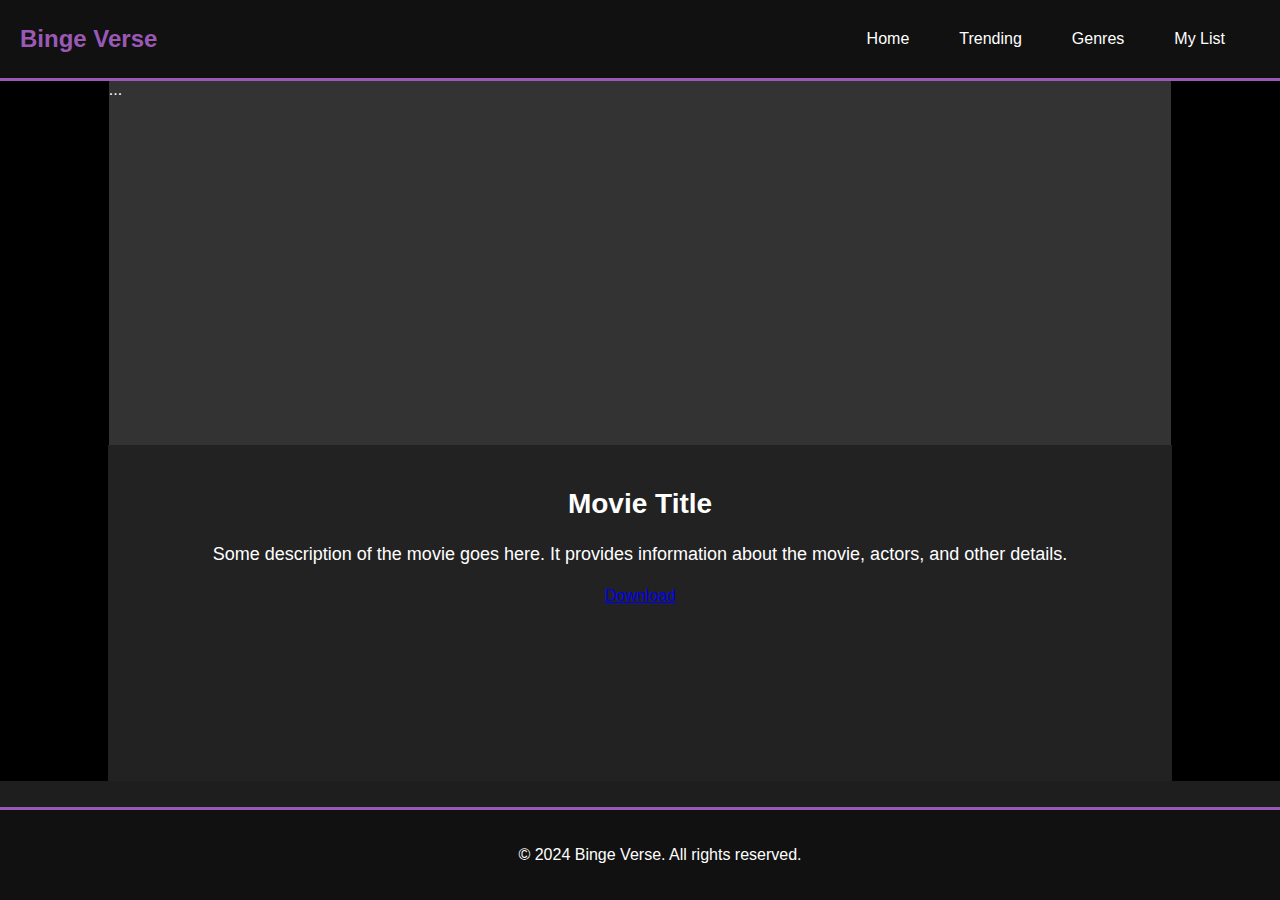
<file: movie4.html>
<!DOCTYPE html>
<html lang="en">
<head>
    <meta charset="UTF-8">
    <meta name="viewport" content="width=device-width, initial-scale=1.0">
    <title>Video Player</title>
    <link rel="stylesheet" href="movie.css">
</head>
<body>
    <header>
        <div class="logo">Binge Verse</div>
        <nav>
            <ul>
                <li><a href="index.html">Home</a></li>
                <li><a href="index.html#trending">Trending</a></li>
                <li><a href="#">Genres</a></li>
                <li><a href="#">My List</a></li>
            </ul>
        </nav>
    </header>

    <section class="video-player">
        <div class="video-container">
            <div id="cincopa_212601850" >...</div><script type="text/javascript">
                var cpo = []; cpo["_object"] ="cincopa_212601850"; cpo["_fid"] = "A4HAcLOLOO68!AIFDJxaHLMn-";
                var _cpmp = _cpmp || []; _cpmp.push(cpo);
                (function() { var cp = document.createElement("script"); cp.type = "text/javascript";
                cp.async = true; cp.src = "https://rtcdn.cincopa.com/libasync.js";
                var c = document.getElementsByTagName("script")[0];c.parentNode.insertBefore(cp, c); })(); </script>
        </div>
        <div class="video-details">
            <h2>Movie Title</h2>
            <p>Some description of the movie goes here. It provides information about the movie, actors, and other details.</p>
            <a href="https://drive.usercontent.google.com/download?id=1GJ3oiAY8gwJ0buZ8iRUukGKRWz3o9YuH&export=download&authuser=0" class="download-button" download>Download</a>
        </div>
    </section>

    <footer>
        <p>© 2024 Binge Verse. All rights reserved.</p>
    </footer>
</body>
</html>
</file>
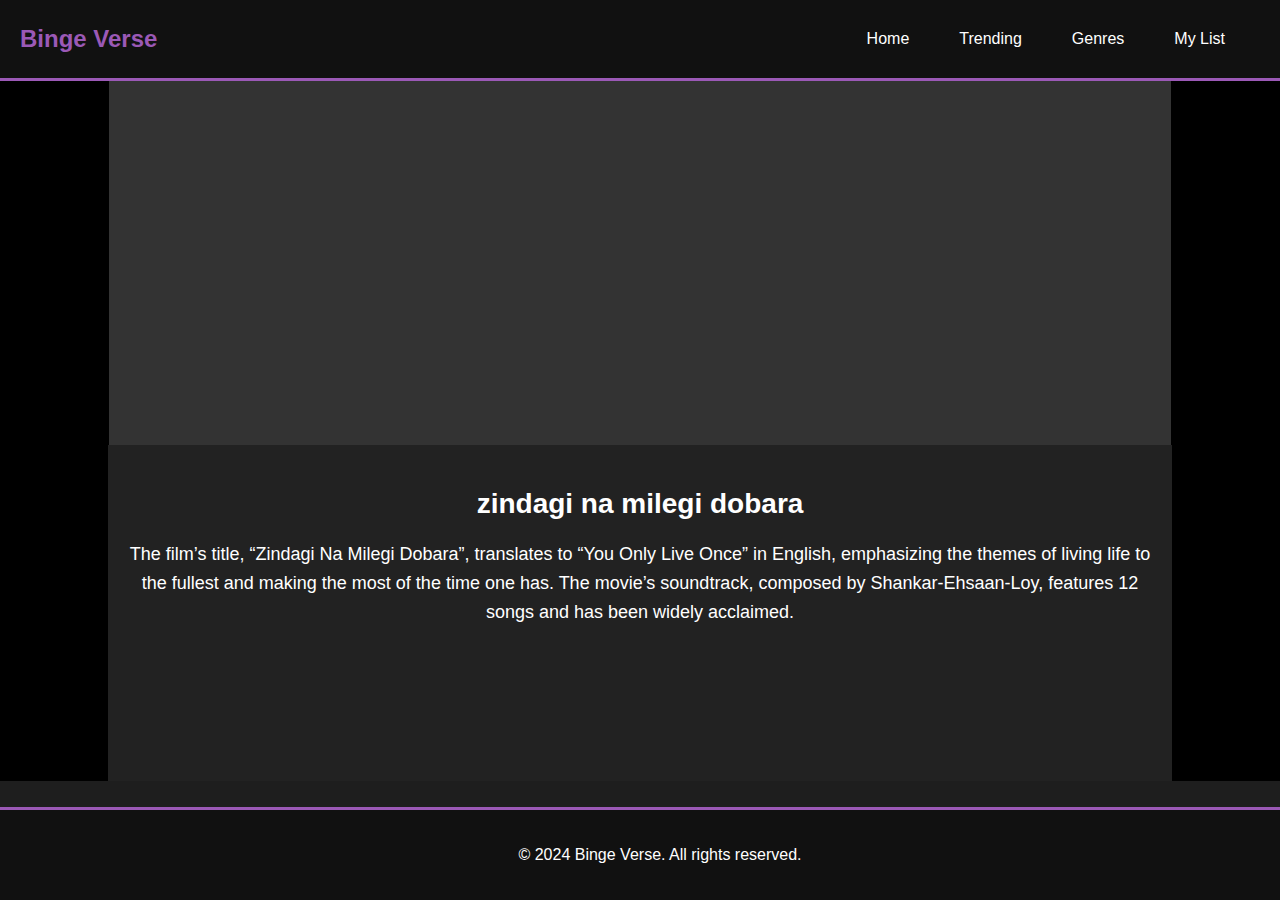
<file: movie5.html>
<!DOCTYPE html>
<html lang="en">
<head>
    <meta charset="UTF-8">
    <meta name="viewport" content="width=device-width, initial-scale=1.0">
    <title>Binge Verse</title>
    <link rel="stylesheet" href="movie.css">
</head>
<body>
    <header>
        <div class="logo">Binge Verse</div>
        <nav>
            <ul>
                <li><a href="#">Home</a></li>
                <li><a href="#trending">Trending</a></li>
                <li><a href="#">Genres</a></li>
                <li><a href="#">My List</a></li>
            </ul>
        </nav>
    </header>

    <section class="video-player">
        <div class="video-container">
            <iframe width="560" height="315" src="https://www.youtube.com/embed/2nLrfl7njb0?si=MTWhzPAzZJ56aEAc" title="YouTube video player" frameborder="0" allow="accelerometer; autoplay; clipboard-write; encrypted-media; gyroscope; picture-in-picture; web-share" referrerpolicy="strict-origin-when-cross-origin" allowfullscreen></iframe>
        </div>
        <div class="video-details">
            <h2>zindagi na milegi dobara</h2>
            <p>The film’s title, “Zindagi Na Milegi Dobara”, translates to “You Only Live Once” in English, emphasizing the themes of living life to the fullest and making the most of the time one has. The movie’s soundtrack, composed by Shankar-Ehsaan-Loy, features 12 songs and has been widely acclaimed.</p>
        </div>
    </section>

    <footer>
        <p>© 2024 Binge Verse. All rights reserved.</p>
    </footer>
</body>
</html>
</file>
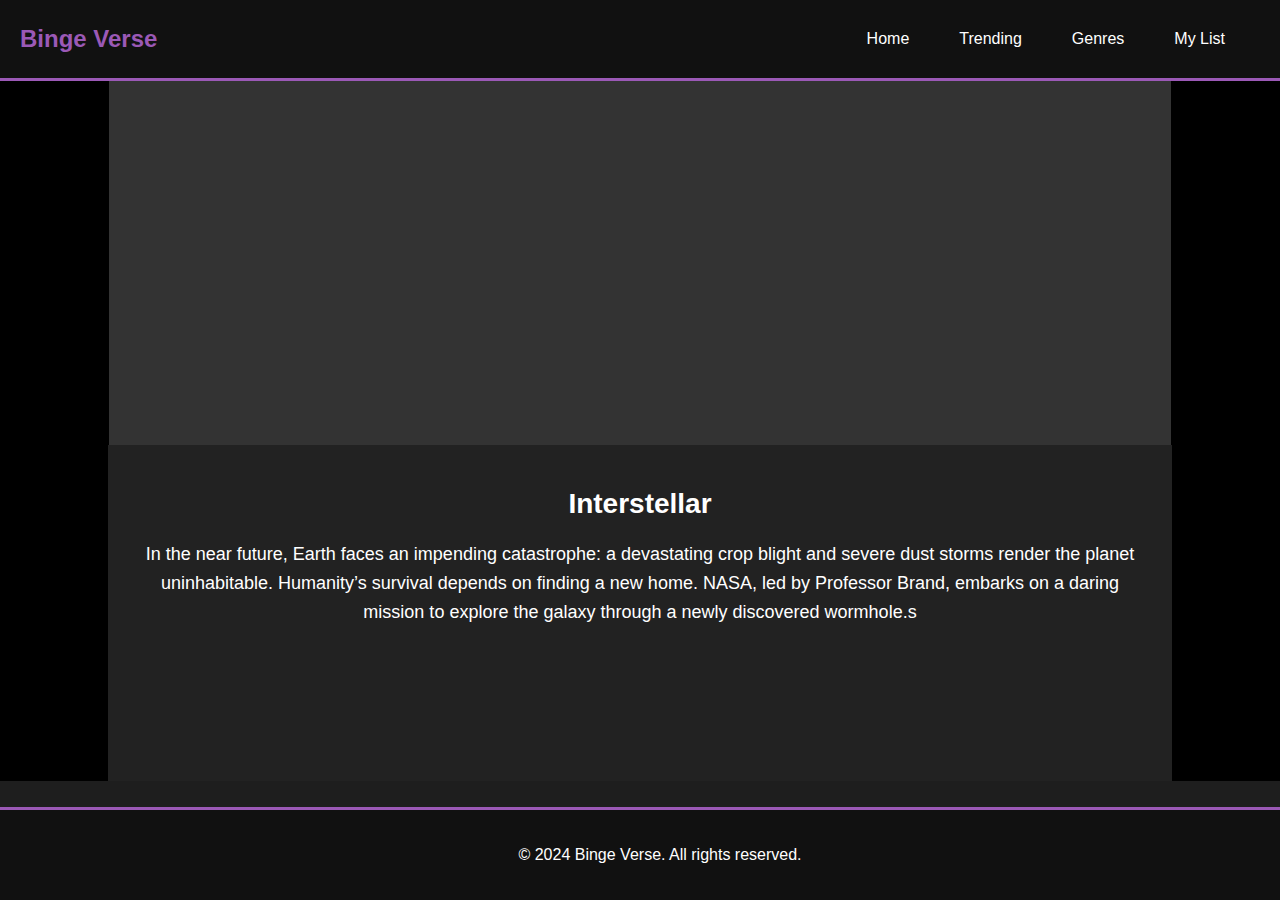
<file: movie6.html>
<!DOCTYPE html>
<html lang="en">
<head>
    <meta charset="UTF-8">
    <meta name="viewport" content="width=device-width, initial-scale=1.0">
    <title>Video Player</title>
    <link rel="stylesheet" href="movie.css">
</head>
<body>
    <header>
        <div class="logo">Binge Verse</div>
        <nav>
            <ul>
                <li><a href="index.html">Home</a></li>
                <li><a href="#">Trending</a></li>
                <li><a href="#">Genres</a></li>
                <li><a href="#">My List</a></li>
            </ul>
        </nav>
    </header>

    <section class="video-player">
        <div class="video-container">
            <iframe width="560" height="315" src="https://www.youtube.com/embed/kAun0NfdVsQ?si=T4E5BroMunkBBRW-" title="YouTube video player" frameborder="0" allow="accelerometer; autoplay; clipboard-write; encrypted-media; gyroscope; picture-in-picture; web-share" referrerpolicy="strict-origin-when-cross-origin" allowfullscreen></iframe>
        </div>
        <div class="video-details">
            <h2>Interstellar</h2>
            <p>In the near future, Earth faces an impending catastrophe: a devastating crop blight and severe dust storms render the planet uninhabitable. Humanity’s survival depends on finding a new home. NASA, led by Professor Brand, embarks on a daring mission to explore the galaxy through a newly discovered wormhole.s</p>
        </div>
    </section>

    <footer>
        <p>© 2024 Binge Verse. All rights reserved.</p>
    </footer>
</body>
</html>
</file>
<file: movie.css>
html, body {
    margin: 0;
    padding: 0;
    box-sizing: border-box;
    font-family: Arial, sans-serif;
    background-color: #1e1e1e;
    color: #fff;
    height: 100%;
}

header {
    background: #111;
    color: #fff;
    padding: 10px 20px;
    display: flex;
    justify-content: space-between;
    align-items: center;
    border-bottom: 3px solid #9b59b6; /* Increased border thickness */
}

.logo {
    font-size: 24px;
    font-weight: bold;
    color: #9b59b6;
}

nav ul {
    list-style: none;
    display: flex;
    margin: 0;
    padding: 0; /* Border under navigation */
}

nav ul li {
    margin-left: 20px;
}

nav ul li a {
    color: #fff;
    text-decoration: none;
    font-size: 16px;
    padding: 10px;
    transition: background 0.3s, color 0.3s;
}

nav ul li a:hover {
    background: #9b59b6; /* Purple background on hover */
    color: #111;
    border-radius: 5px;
}

.video-player {
    display: flex;
    flex-direction: column;
    align-items: center;
    justify-content: center;
    background: #000;
    color: #fff;
    height: 700px;
}

.video-container {
    width: 83%; /* Set to 80% of viewport width */
    max-width: 1200px; /* Max width for larger screens */
    background: #333;
    overflow: hidden;
    height: 1600px;
}

iframe {
    width: 100%;
    height: 100%;
    border: none;
}

.video-details {
    text-align: center; /* Add space above the video details */
    padding: 20px; /* Add padding for better readability */
    background: #222; /* Slightly different background for better contrast */
    width: 80%; /* Set width to match video container */
    max-width: 1200px; /* Match max width with video container */
    height: 1300px;
}

.video-details h2 {
    font-size: 28px; /* Slightly larger font size */
    margin-bottom: 20px;
}

.video-details p {
    font-size: 18px; /* Slightly larger font size */
    line-height: 1.6; /* Increased line height for readability */
}

footer {
    background: #111;
    color: #fff;
    text-align: center;
    padding: 20px;
    border-top: 3px solid #9b59b6; /* Increased border thickness */
    position: fixed;
    width: 100%;
    bottom: 0;
}

nav {
    background: #111; /* Dark background */
    padding: 10px 20px;
  }
  
  nav ul {
    list-style: none;
    display: flex;
    margin: 0;
    padding: 0;
  }
  
  nav ul li {
    position: relative; /* Needed for positioning dropdown */
    margin-left: 20px;
  }
  
  nav ul li a {
    color: #fff;
    text-decoration: none;
    padding: 10px 15px;
    font-size: 16px;
    display: inline-block;
    border-radius: 5px;
    transition: background 0.3s, color 0.3s;
  }
  
  nav ul li a:hover,
  nav ul li a:focus {
    background: #9b59b6; /* Purple background */
    color: #111;
    outline: none;
  }
  
  /* Dropdown Menu Styling */
  .dropdown:hover .dropdown-menu {
    display: block;
  }
  
  .dropdown-menu {
    display: none; /* Hidden by default */
    position: absolute; /* Positioned relative to the parent */
    top: 100%; /* Aligns dropdown below the parent */
    left: 0;
    background: #222; /* Slightly lighter background */
    padding: 10px;
    border-radius: 5px;
    box-shadow: 0 4px 8px rgba(0, 0, 0, 0.3);
    z-index: 1000; /* Ensure dropdown appears above other elements */
  }
  
  .dropdown-menu li {
    margin: 0;
  }
  
  .dropdown-menu a {
    color: #fff;
    text-decoration: none;
    display: block;
    padding: 10px;
    transition: background 0.3s;
  }
  
  .dropdown-menu a:hover {
    background: #9b59b6; /* Purple background on hover */
    color: #111;
  }
  
  /* Responsive Design */
  @media (max-width: 768px) {
    nav ul {
        flex-direction: column;
        align-items: flex-start;
    }
  
    nav ul li {
        margin: 5px 0;
    }
  
    .dropdown-menu {
        position: static;
        box-shadow: none;
    }
  }
  /* Watchparty Link Styling */
  nav ul li a[href="#watchparty"] {
    background: #2c3e50; /* Darker background for Watchparty */
    color: #fff;
    border: 2px solid #3498db; /* Blue border */
  }
  
  nav ul li a[href="#watchparty"]:hover {
    background: #3498db; /* Blue background on hover */
    color: #fff;
  }
</file>
